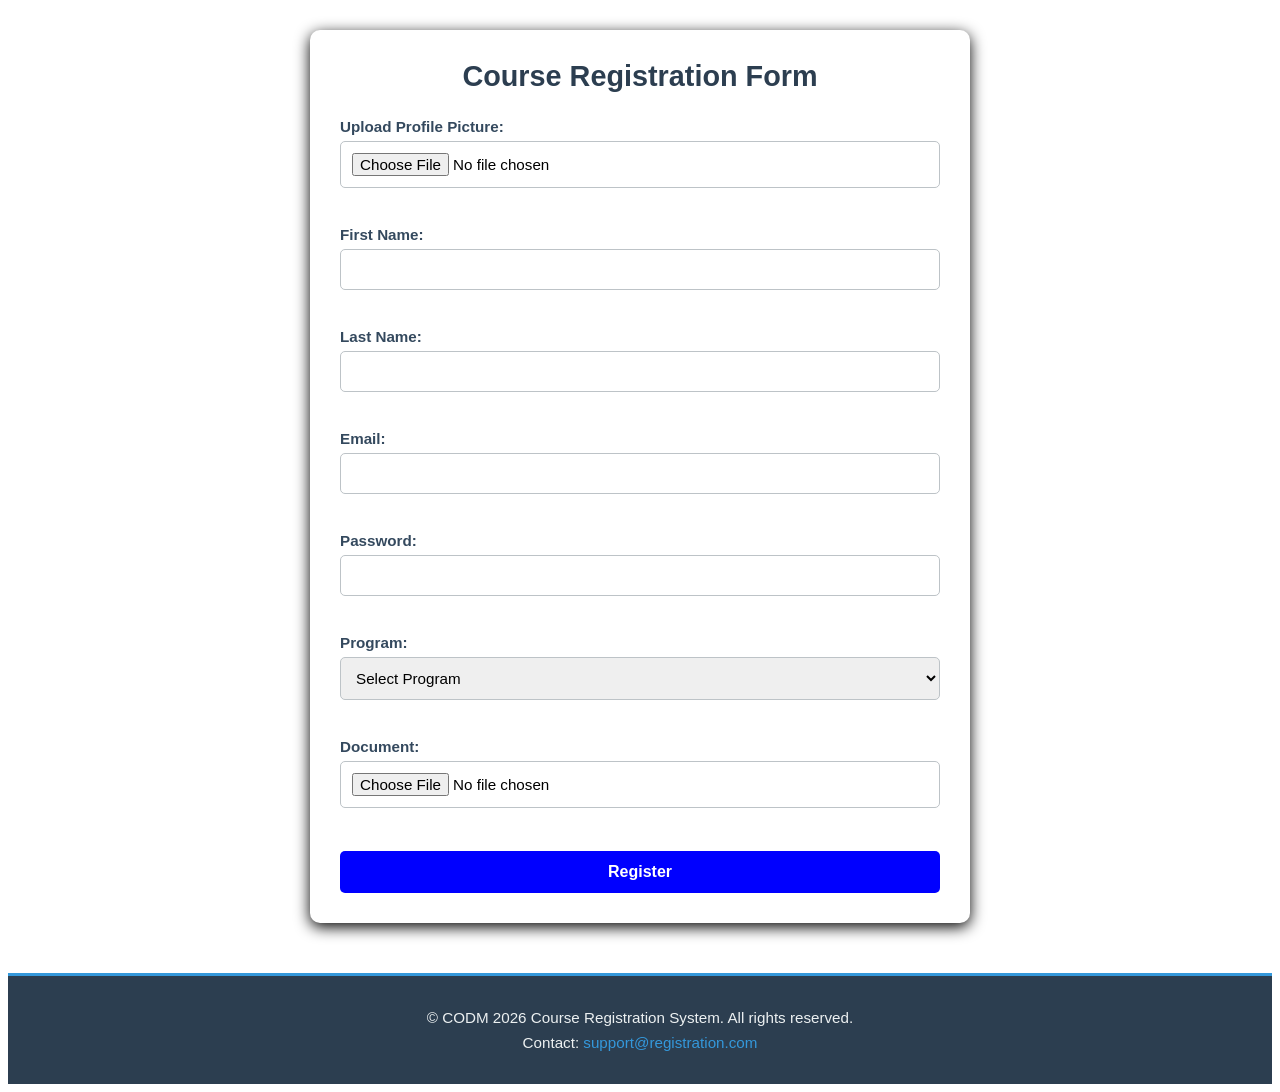
<file: index.html>
<!doctype html>
<html lang="en">
  <head>
    <meta charset="UTF-8" />
    <meta name="viewport" content="width=device-width, initial-scale=1.0" />
    <title>Registration System</title>
    <link rel="stylesheet" href="styles.css" />
  </head>
  <body>
    <form action="register.php" method="post" enctype="multipart/form-data">
      <h2>Course Registration Form</h2>

      <label for="profilepic">Upload Profile Picture:</label>
      <input type="file" name="profilepic" required />
      <br />
      <br />
      <label for="fname">First Name:</label>
      <input type="text" id="fname" name="fname" required />
      <br />
      <br />
      <label for="lname">Last Name:</label>
      <input type="text" id="lname" name="lname" required /> <br /><br />

      <label for="email">Email:</label>
      <input type="email" id="email" name="email" required />
      <br />
      <br />
      <label for="pass">Password:</label>
      <input type="password" id="pass" name="pass" required />
      <br />
      <br />
      <label for="program">Program:</label>
      <select name="program" id="program" required>
        <option value="none">Select Program</option>
        <option value="bsc-cs">Bachelor of Science in Computer Science</option>
        <option value="bsc-it">Bachelor of Science in Information Technology</option>
        <option value="bsc-se">Bachelor of Science in Software Engineering</option>
        <option value="assoc-it">Associate Degree in IT Support</option>
      </select>
      <br />
      <br />

      <label for="doc">Document:</label>
      <input type="file" name="doc" required />
      <br />
      <br />

      <input type="submit" value="Register" />
    </form>

    <footer>
      <p>&copy; CODM 2026 Course Registration System. All rights reserved.</p>
      <p>Contact: <a href="mailto:support@registration.com">support@registration.com</a></p>
    </footer>
  </body>
</html>
</file>
<file: styles.css>
/* ========================================
   welcomepage
======================================== */

.indexbody {
  font-family: "Segoe UI", Tahoma, Geneva, Verdana, sans-serif;
  margin: 0;
  padding: 0;
  background-color: #f0f4f8;
  color: #333;
  display: flex;
  flex-direction: column;
  min-height: 100vh;
}

.indexheader {
  background: linear-gradient(135deg, #004a99 0%, #003d7a 100%);
  color: white;
  padding: 30px 20px;
  text-align: center;
  box-shadow: 0 4px 8px rgba(0, 0, 0, 0.1);
}

.indexheader_h2 {
  font-size: 2rem;
  margin: 0;
  font-weight: 600;
  letter-spacing: 0.5px;
}

.indexcontainer {
  flex: 1;
  display: flex;
  align-items: center;
  justify-content: center;
  padding: 60px 20px;
}

.indexhero-section {
  max-width: 700px;
  width: 100%;
  background: #ffffff;
  padding: 50px 40px;
  border-radius: 12px;
  box-shadow: 0 6px 20px rgba(0, 0, 0, 0.12);
  text-align: center;
}

.indexsection_h1 {
  font-size: 2.2rem;
  color: #004a99;
  margin-top: 0;
  margin-bottom: 20px;
  font-weight: 700;
}

.index-section_p {
  font-size: 1.1rem;
  color: #555;
  margin-bottom: 30px;
  line-height: 1.6;
}

.indexbtn-login {
  display: inline-block;
  background: linear-gradient(135deg, #004a99 0%, #003d7a 100%);
  color: white;
  padding: 14px 50px;
  text-decoration: none;
  font-weight: bold;
  border-radius: 6px;
  
  border: 2px solid #004a99;
}

.indexbtn-login:hover {
  background: linear-gradient(135deg, #003d7a 0%, #002a54 100%);
  transform: translateY(-2px);
  box-shadow: 0 4px 12px rgba(0, 74, 153, 0.3);
}



.indexfooter {
  background: #2c3e50;
  color: #ecf0f1;
  text-align: center;
  padding: 25px 20px;
  border-top: 3px solid #004a99;
  font-family: Arial, sans-serif;
  font-size: 0.9rem;
}

.indexfooter a {
  color: #3498db;
  text-decoration: none;
}

.indexfooter a:hover {
  text-decoration: underline;
}

/* ========================================
   index.HTML
   ======================================== */

form {
  max-width: 600px;
  margin: 30px auto;
  background: #ffffff;
  padding: 30px;
  border-radius: 10px;
  box-shadow: 0 4px 15px ;
  font-family: Arial, sans-serif;
}

form h2 {
  color: #2c3e50;
  text-align: center;
  margin-top: 0;
  margin-bottom: 25px;
  font-size: 1.8rem;
}

form label {
  display: block;
  margin-top: 15px;
  margin-bottom: 6px;
  color: #34495e;
  font-weight: bold;
  font-size: 0.95rem;
}

form input[type="text"],
form input[type="email"],
form input[type="password"],
form input[type="file"],
form select {
  width: 100%;
  padding: 11px;
  margin-bottom: 5px;
  border: 1px solid #bdc3c7;
  border-radius: 5px;
  font-size: 0.95rem;
  box-sizing: border-box;
  font-family: Arial, sans-serif;
  
}



form input[type="submit"] {
  width: 100%;
  padding: 12px;
  margin-top: 20px;
  background: blue;
  color: white;
  border: none;
  border-radius: 5px;
  font-size: 1rem;
  font-weight: bold;
  cursor: pointer;
  
}

form input[type="submit"]:hover {
  background: green;
}



/* ========================================
   FOOTER (for all pages)
======================================== */
footer {
  background: #2c3e50;
  color: #ecf0f1;
  text-align: center;
  padding: 25px 20px;
  margin-top: 50px;
  border-top: 3px solid #3498db;
  font-family: Arial, sans-serif;
}

footer p {
  margin: 8px 0;
  font-size: 0.95rem;
}

footer a {
  color: #3498db;
  text-decoration: none;
}

footer a:hover {
  text-decoration: underline;
  color: #5dade2;
}

/* ==========================
  LOGIN PAGE
============================= */
.login-error {
  background-color: #fadbd8;
  border: 2px solid #e74c3c;
  color: #c0392b;
  padding: 12px 15px;
  border-radius: 6px;
  margin-bottom: 20px;
  text-align: center;
}

.login-error p {
  margin: 0;
  font-weight: bold;
}

.login-help {
  text-align: center;
  margin-top: 15px;
  font-size: 0.9rem;
}

.login-help a {
  color: #3498db;
  text-decoration: none;
}

.login-help a:hover {
  text-decoration: underline;
}

/* ========================================
   dashboard.php
======================================== */
.dashboard-body {
  background: linear-gradient(135deg, #ecf0f1 0%, #bdc3c7 100%);
  min-height: 100vh;
  font-family: Arial, sans-serif;
  padding: 20px;
}

.dashboard-container {
  max-width: 1000px;
  margin: 0 auto;
  background: white;
  border-radius: 12px;

}

.dashboard-header {
  background: linear-gradient(135deg, #2c3e50 0%, #34495e 100%);
  color: white;
  padding: 30px;
  display: flex;
  justify-content: space-between;
  align-items: center;
}

.dashboard-header h1 {
  margin: 0;
  font-size: 2rem;
}

.logout-btn {
  background: #e74c3c;
  color: white;
  padding: 10px 20px;
  border-radius: 6px;
  text-decoration: none;
  font-weight: bold;
  
}

.logout-btn:hover {
  background: #c0392b;
}

.dashboard-content {
  display: grid;
  grid-template-columns: 1fr 2fr;
  gap: 30px;
  padding: 30px;
}

.profile-section h2,
.details-section h2 {
  color: #2c3e50;
  margin-top: 0;
  border-bottom: 2px solid #3498db;
  padding-bottom: 10px;
}

.profile-pic {
  max-width: 100%;
  width: 250px;
  height: 250px;
  border-radius: 10px;
  object-fit: cover;
  box-shadow: 0 4px 10px rgba(0, 0, 0, 0.1);
}

.no-profile {
  color: #7f8c8d;
  font-style: italic;
  text-align: center;
  padding: 20px;
  background: #ecf0f1;
  border-radius: 8px;
}

.details-table {
  width: 100%;
  border-collapse: collapse;
}

.details-table tr {
  border-bottom: 1px solid #ecf0f1;
}

.details-table tr:last-child {
  border-bottom: none;
}

.details-table td {
  padding: 12px 15px;
  vertical-align: top;
}

.details-table td:first-child {
  width: 150px;
  color: #2c3e50;
  font-weight: bold;
}

.download-link {
  color: #3498db;
  text-decoration: none;
  font-weight: bold;
  padding: 8px 12px;
  border: 1px solid #3498db;
  border-radius: 4px;
  display: inline-block;
  
}

.download-link:hover {
  background: #3498db;
  color: white;
}

/* Responsive design for dashboard */
@media (max-width: 768px) {
  .dashboard-content {
    grid-template-columns: 1fr;
  }
  
  .dashboard-header {
    flex-direction: column;
    gap: 15px;
    text-align: center;
  }
  
  .dashboard-header h1 {
    font-size: 1.5rem;
  }
}

/* ========================================
   UTILITIES & ENHANCEMENTS
   ======================================== */
/* :root {
  --accent: #3498db;
  --muted: #7f8c8d;
}

form .file-note {
  display: block;
  font-size: 0.85rem;
  color: var(--muted);
  margin-top: 6px;
}

input[type="file"] {
  padding: 8px 6px;
  border-radius: 4px;
}

@media (max-width: 480px) {
  form {
    padding: 18px;
    margin: 20px 10px;
    border-radius: 8px;
  }

  form h2 {
    font-size: 1.3rem;
  }
} */
</file>
